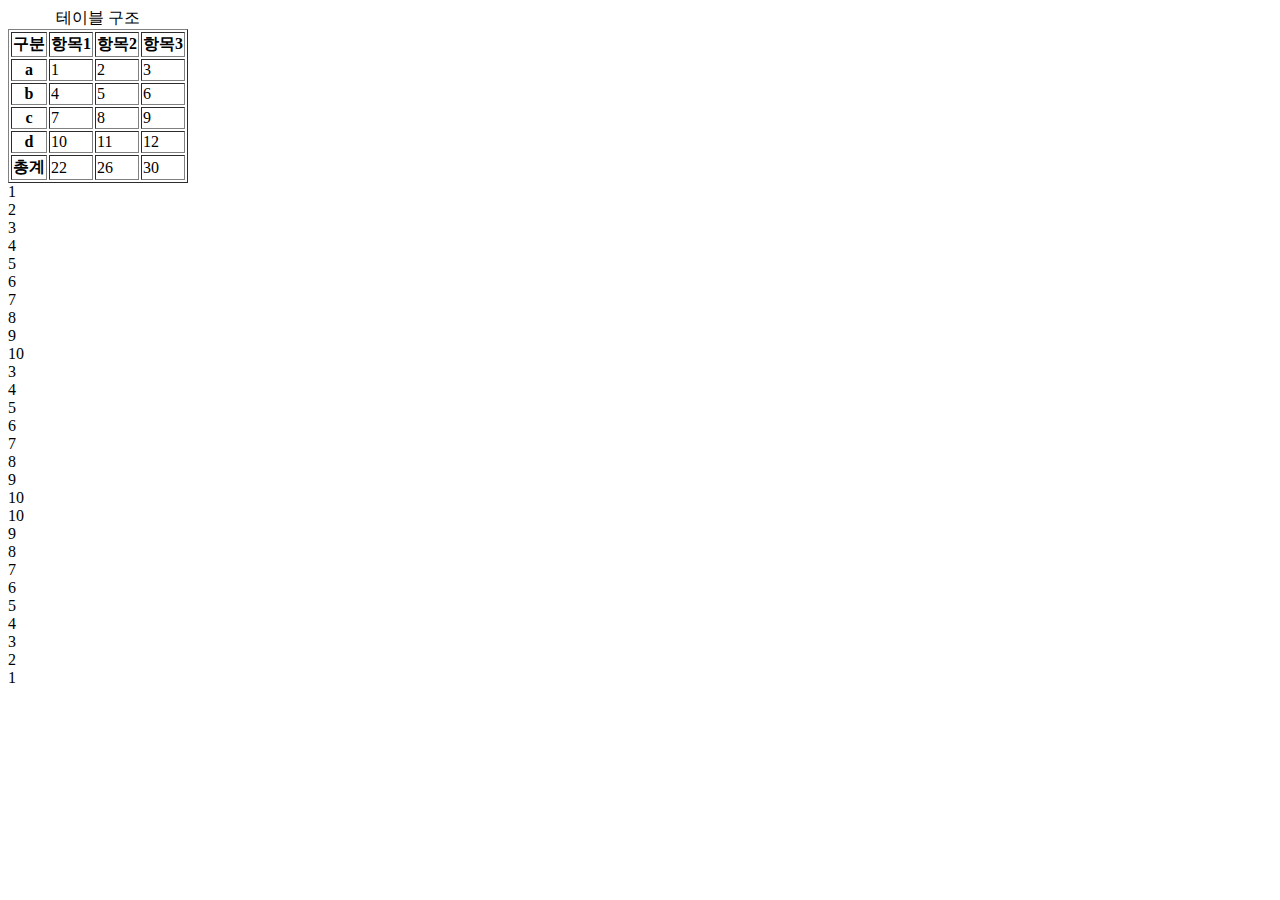
<file: html/practice_test.html>
<!DOCTYPE html>
<html lang="en">

<head>
    <meta charset="UTF-8">
    <meta http-equiv="X-UA-Compatible" content="IE=edge">
    <meta name="viewport" content="width=device-width, initial-scale=1.0">
    <title>Document</title>
</head>
<!-- scope co,row는 행열을 나타냄 -->

<body>
    <table border="1">
        <caption>테이블 구조</caption>

        <thead>
            <tr>
                <th>구분</th>
                <th scope="co1">항목1</th>
                <th scope="co1">항목2</th>
                <th scope="co1">항목3</th>
            </tr>
        </thead>

        <tbody>
            <tr>
                <th scope="row">a</th>
                <td>1</td>
                <td>2</td>
                <td>3</td>
            </tr>

            <tr>
                <th scope="row">b</th>
                <td>4</td>
                <td>5</td>
                <td>6</td>
            </tr>

            <tr>
                <th scope="row">c</th>
                <td>7</td>
                <td>8</td>
                <td>9</td>
            </tr>

            <tr>
                <th scope="row">d</th>
                <td>10</td>
                <td>11</td>
                <td>12</td>
            </tr>
        </tbody>

        <tfoot>
            <tr>
                <th scope="row">총계</th>
                <td>22</td>
                <td>26</td>
                <td>30</td>
            </tr>
        </tfoot>
    </table>

    <!-- div{$}*10 -->
    <div>1</div>
    <div>2</div>
    <div>3</div>
    <div>4</div>
    <div>5</div>
    <div>6</div>
    <div>7</div>
    <div>8</div>
    <div>9</div>
    <div>10</div>

    <!-- div{$@3}*8 -->

    <div>3</div>
    <div>4</div>
    <div>5</div>
    <div>6</div>
    <div>7</div>
    <div>8</div>
    <div>9</div>
    <div>10</div>

    <!-- div{$@-}/*10 -->
    <div>10</div>
    <div>9</div>
    <div>8</div>
    <div>7</div>
    <div>6</div>
    <div>5</div>
    <div>4</div>
    <div>3</div>
    <div>2</div>
    <div>1</div>
</body>

</html>
</file>
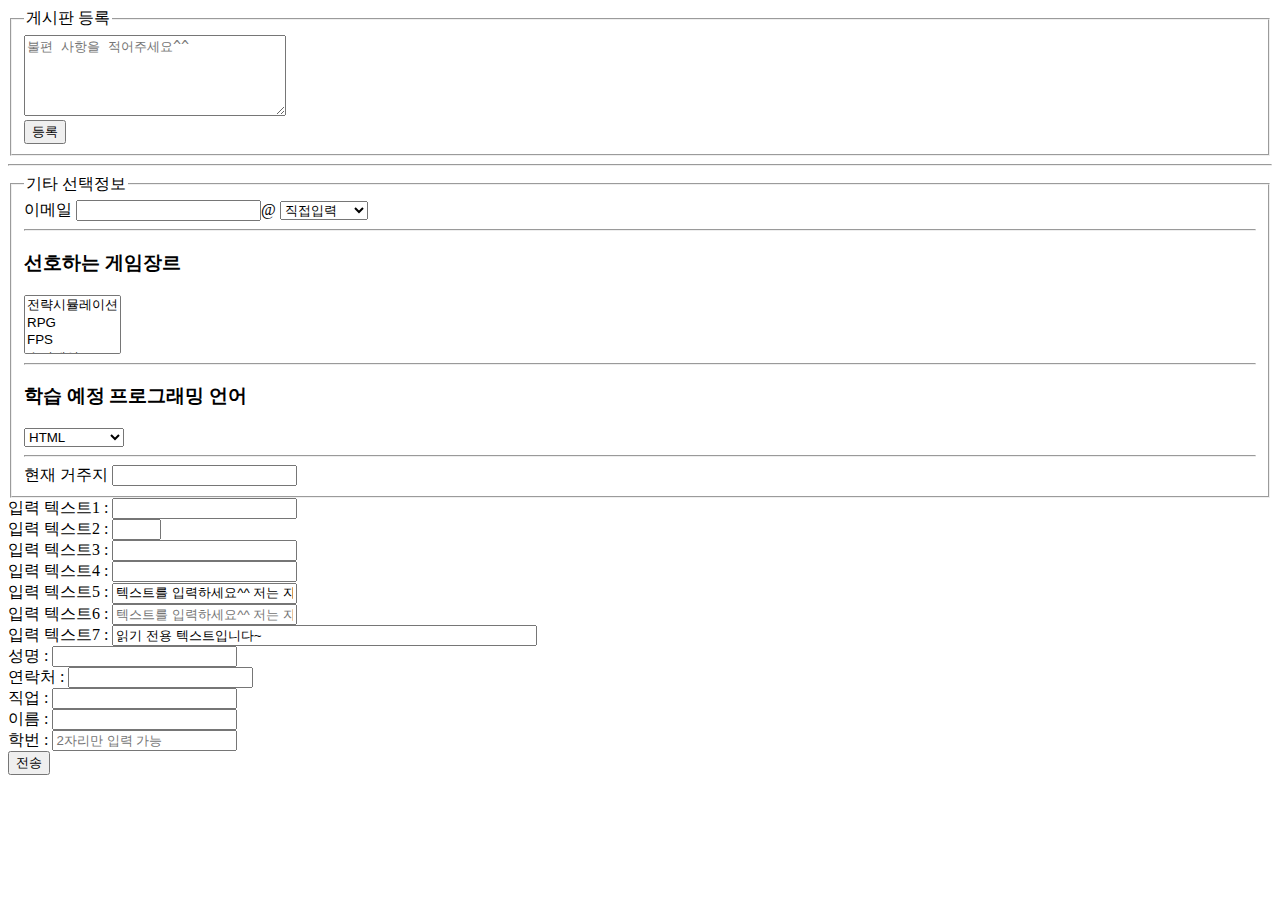
<file: html/server.html>
<!DOCTYPE html>
<html lang="en">

<head>
    <meta charset="UTF-8">
    <meta http-equiv="X-UA-Compatible" content="IE=edge">
    <meta name="viewport" content="width=device-width, initial-scale=1.0">
    <title>Document</title>

    <!-- <style>
        .btn_img_size {
            width: 30px;
            height: 30px;
        }

        button {
            border: none;
            background: none;
        }
    </style> -->
</head>

<body>
    <!-- <form action="#" method="post">
        <fieldset>
            <legend>필수입력</legend>

            <div>
                <label>이름
                    <input type="text" name="userName" required>
                </label>
            </div>

            <div>
                <label>이메일
                    <input type="email" name="userEmail" required>
                </label>
            </div>

            <div>
                <label>아이디
                    <input type="text" name="userID" required>
                </label>
            </div>

            <label>비밀번호
                <input type="password" name="userPSW" required>
            </label>

            <button>
                <img class="btn_img_size" src="image/submit_btn.png" alt="전송 버튼">
            </button>
        </fieldset>
        <hr>

        <fieldset>
            <legend>선택입력</legend>

            <div>
                성별 :
                <label>남
                    <input type="radio" name="gender" value="man" checked>
                </label>

                <label>여
                    <input type="radio" name="gender" value="woman" checked>
                </label>
            </div>

            <div>
                취미 :
                <label>독서
                    <input type="checkbox" name="hobby" value="reading">
                </label>
                <label>게임
                    <input type="checkbox" name="hobby" value="game">
                </label>
                <label>운동
                    <input type="checkbox" name="hobby" value="exercise">
                </label>
                <label>등산
                    <input type="checkbox" name="hobby" value="hiking">
                </label>
            </div>

            <div>
                <label>사진 첨부 :
                    <input type="file" name="uploadingPicture">
                </label>
            </div>

            <div>
                <label>화면 밝기 :
                    <input type="range" min="1" max="10" value="8">
                </label>
            </div>
        </fieldset>
    </form> -->

    <form action="#" method="post">
        <fieldset>
            <legend>게시판 등록</legend>
            <div>
                <textarea name="noticeboard" cols="30" rows="5" placeholder="불편 사항을 적어주세요^^"></textarea>
            </div>
            <button>등록</button>
        </fieldset>
    </form>
    <hr>

    <form action="#" method="post">
        <fieldset>
            <legend>기타 선택정보</legend>

            <div>
                <label>이메일
                    <input type="text" name="email_id">@
                </label>

                <select name="email_domain">
                    <option value="직접입력">직접입력</option>
                    <option value="daum.net">daum.net</option>
                    <option value="naver.com">naver.com</option>
                    <option value="gmail.com">gmail.com</option>
                    <option value="yahoo.com">yahoo.com</option>
                </select>
            </div>
            <hr>

            <h3>선호하는 게임장르</h3>
            <select name="favorite_game" multiple size="3">
                <option value="전략시뮬레이션">전략시뮬레이션</option>
                <option value="RPG">RPG</option>
                <option value="FPS">FPS</option>
                <option value="슈팅게임">슈팅게임</option>
                <option value="스포츠게임">스포츠게임</option>
            </select>
            <hr>

            <h3>학습 예정 프로그래밍 언어</h3>
            <select name="learnig_program">
                <optgroup label="Front-end">
                    <option value="HTML">HTML</option>
                    <option value="CSS">CSS</option>
                    <option value="JavaScript">JavaScript</option>
                </optgroup>

                <optgroup label="Back-end">
                    <option value="ASP">ASP</option>
                    <option value="JSP">JSP</option>
                    <option value="PHP">PHP</option>
                </optgroup>
            </select>
            <hr>

            <label>현재 거주지
                <input list="residenceList" name="cureentResidacne">
            </label>

            <datalist id="residenceList">
                <option value="수원시"></option>
                <option value="서울시"></option>
                <option value="안양시"></option>
                <option value="성남시"></option>
                <option value="광주시"></option>
            </datalist>
        </fieldset>
    </form>

    <div>입력 텍스트1 :
        <input type="text">
    </div>

    <div>입력 텍스트2 :
        <input type="text" size="3">
    </div>

    <!--foam 태그 내에서 전송(submit)을 해야~~-->
    <div>입력 텍스트3 :
        <input type="text" minlength="5">
    </div>
    <!--
        입력 시 텍스트가 maxlength 만큼만 제한되는 것을 바로 확인 가능.
        (한글의 경우 한 글자 더 추가 입력 가능.)
    -->
    <div>입력 텍스트4 :
        <input type="text" maxlength="5">
    </div>

    <div>입력 텍스트5 :
        <input type="text" value="텍스트를 입력하세요^^ 저는 자동으로 지워지지 않아요">
    </div>

    <div>입력 텍스트6 :
        <input type="text" placeholder="텍스트를 입력하세요^^ 저는 자동으로 지워져요">
    </div>

    <!-- readonly 속성과 같이 속성명(property)과 값(value)이 동일한 경우에는 ~~~??-->
    <div>입력 텍스트7 :
        <input type="text" value="읽기 전용 텍스트입니다~" readonly size="50">
    </div>

    <div>
        <label for="named">성명 :</label>
        <input type="text" id="named">
    </div>

    <div>
        <label for="replyTo">연락처 :</label>
        <input type="text" id="replyTo">
    </div>

    <div>
        <label>직업 :
            <input type="text">
        </label>
    </div>

    <!--method 생략 시 default 는 get 방식.-->
    <!--id는 몰러 name 따로 정한것은 서버로 보내줄때 어쩌고~-->
    <form action="server.html" name="studentInfo">
        <div>
            <label for="" named>이름 :</label>
            <input type="text" id="named" name="named" minlength="3" maxlength="5">
        </div>

        <div>
            <label for="stNum">학번 :</label>
            <input type="text" id="stNum" name="stNum" placeholder="2자리만 입력 가능" minlength="2" maxlength="2">
        </div>

        <input type="submit" name="transBtn" value="전송">
    </form>
</body>

</html>
</file>
